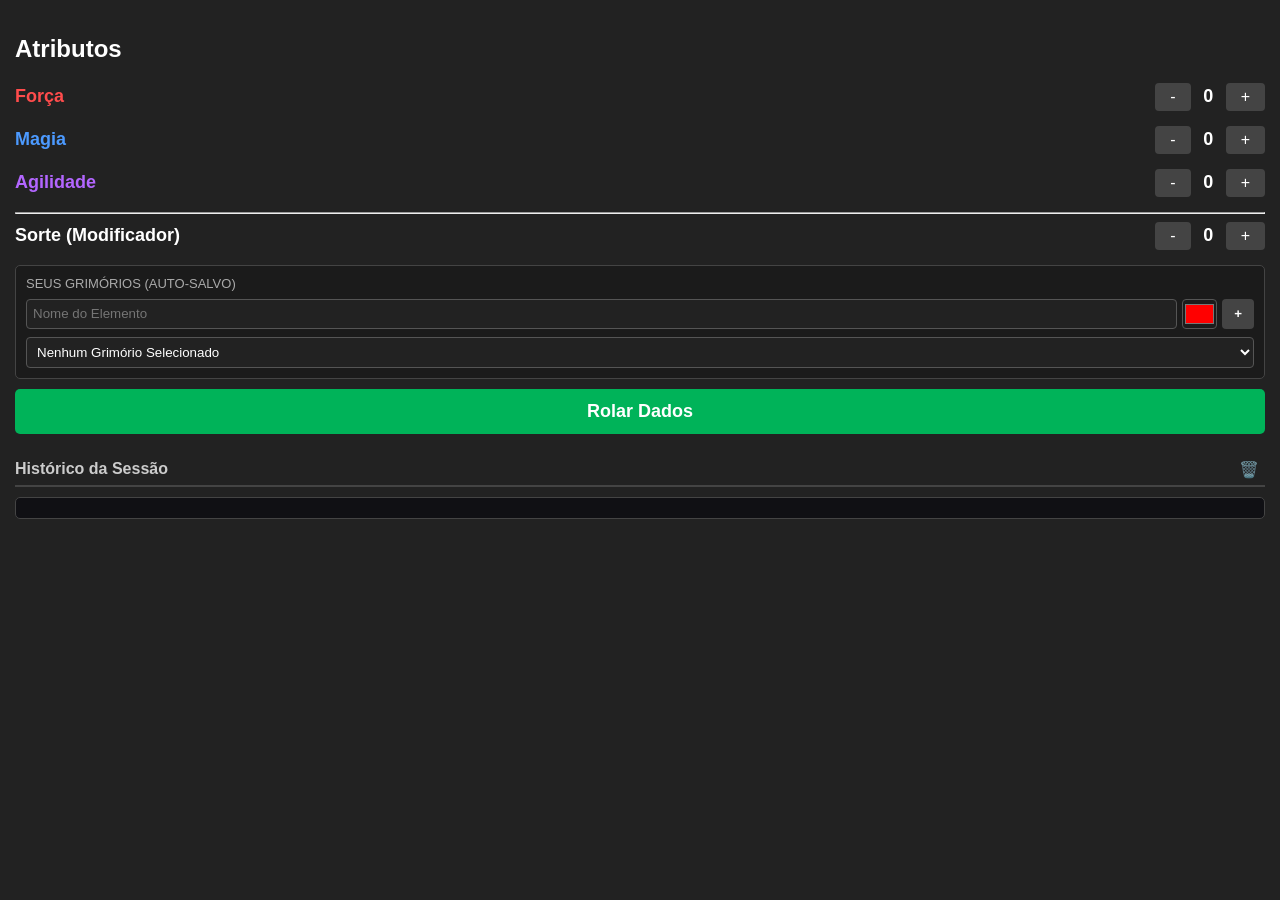
<file: index.html>
<!DOCTYPE html>
<html lang="pt-BR">
<head>
    <meta charset="UTF-8">
    <title>FateSystem Dice</title>
    <link rel="stylesheet" href="style.css?v=9">
</head>
<body>
    <div id="app">
        <h2>Atributos</h2>
        
        <div class="attr-row">
            <span class="attr-forca">Força</span>
            <div class="controls">
                <button onclick="changeCount('forca', -1)">-</button>
                <span id="count-forca">0</span>
                <button onclick="changeCount('forca', 1)">+</button>
            </div>
        </div>

        <div class="attr-row">
            <span class="attr-magia">Magia</span>
            <div class="controls">
                <button onclick="changeCount('magia', -1)">-</button>
                <span id="count-magia">0</span>
                <button onclick="changeCount('magia', 1)">+</button>
            </div>
        </div>

        <div class="attr-row">
            <span class="attr-agilidade">Agilidade</span>
            <div class="controls">
                <button onclick="changeCount('agilidade', -1)">-</button>
                <span id="count-agilidade">0</span>
                <button onclick="changeCount('agilidade', 1)">+</button>
            </div>
        </div>

        <hr>

        <div class="attr-row">
            <span>Sorte (Modificador)</span>
            <div class="controls">
                <button onclick="changeSorte(-1)">-</button>
                <span id="count-sorte">0</span>
                <button onclick="changeSorte(1)">+</button>
            </div>
        </div>

        <div class="grimorio-section">
            <span class="grimorio-title">Seus Grimórios (Auto-Salvo)</span>
            <div class="grimorio-creator">
                <input type="text" id="grim-nome" placeholder="Nome do Elemento" maxlength="20">
                <input type="color" id="grim-cor" value="#ff0000" title="Cor da Aura">
                <button onclick="addGrimorio()">+</button>
            </div>
            <select id="sel-grimorio">
                <option value="">Nenhum Grimório Selecionado</option>
            </select>
        </div>

        <button id="btn-rolar" class="roll-btn">Rolar Dados</button>

        <div class="historico-header">
            <span>Histórico da Sessão</span>
            <button onclick="limparHistorico()" class="btn-lixeira" title="Apagar Histórico">🗑️</button>
        </div>
        <div id="historico" class="historico-container"></div>
    </div>

    <audio id="som-dado" src="dado.mp3" preload="auto"></audio>
    <audio id="som-critico" src="critico.mp3" preload="auto"></audio>

    <script type="module" src="script.js?v=8"></script>
    <script>
        let counts = { forca: 0, magia: 0, agilidade: 0 };
        let sorte = 0;
        let grimoires = JSON.parse(localStorage.getItem('fatesystem_grimoires')) || [];

        function changeCount(attr, val) {
            counts[attr] = Math.max(0, counts[attr] + val);
            document.getElementById(`count-${attr}`).innerText = counts[attr];
        }

        function changeSorte(val) {
            sorte = Math.max(0, sorte + val);
            document.getElementById('count-sorte').innerText = sorte;
        }

        function renderGrimoires() {
            const sel = document.getElementById('sel-grimorio');
            sel.innerHTML = '<option value="">Nenhum Grimório Selecionado</option>';
            grimoires.forEach((g, index) => {
                sel.innerHTML += `<option value="${index}">${g.nome}</option>`;
            });
        }

        function addGrimorio() {
            const nome = document.getElementById('grim-nome').value.trim();
            const cor = document.getElementById('grim-cor').value;
            if (!nome) return;
            grimoires.push({ nome, cor });
            localStorage.setItem('fatesystem_grimoires', JSON.stringify(grimoires));
            document.getElementById('grim-nome').value = '';
            renderGrimoires();
        }

        function limparHistorico() {
            document.getElementById('historico').innerHTML = '';
        }

        // Carrega os grimórios salvos ao abrir a ficha
        renderGrimoires();
    </script>

    <!-- =====================================================================
         GAME HUD OVERLAY — Party, Chat, Dice, TBS Battle
         Requer: socket.io conectado via window.socket (Fate_TBSCore.js)
         ===================================================================== -->

    <!-- Party HUD -->
    <div id="party-hud-container" style="display:none; position:fixed; top:10px; left:10px; z-index:1000; background:rgba(0,0,0,0.75); border:1px solid #555; border-radius:6px; padding:8px; min-width:180px; font-size:13px; color:#fff;"></div>

    <!-- Toggle Buttons -->
    <button id="chat-toggle-btn"  style="display:none; position:fixed; bottom:60px; right:10px; z-index:1001; background:#333; color:#fff; border:1px solid #555; padding:6px 10px; border-radius:4px; cursor:pointer;">💬</button>
    <button id="dice-toggle-btn"  style="display:none; position:fixed; bottom:10px;  right:10px; z-index:1001; background:#333; color:#fff; border:1px solid #555; padding:6px 10px; border-radius:4px; cursor:pointer;">🎲</button>

    <!-- Dice Panel (outros jogadores rolando) -->
    <div id="dice-panel" style="display:none; position:fixed; bottom:100px; right:10px; z-index:1000; background:rgba(0,0,0,0.85); border:1px solid #555; border-radius:6px; padding:8px; min-width:160px; font-size:12px; color:#fff;">
        <strong style="font-size:13px;">Dados em andamento</strong>
        <div id="dice-panel-content" style="margin-top:6px;"></div>
    </div>

    <!-- Mestre Panel -->
    <div id="mestre-panel" style="display:none; position:fixed; top:10px; right:10px; z-index:1000;"></div>

    <!-- TBS Battle HUD -->
    <div id="tbs-battle-hud" style="display:none; position:fixed; bottom:0; left:0; right:0; z-index:2000; background:rgba(10,10,20,0.95); border-top:2px solid #666; padding:10px; font-size:13px; color:#fff;">
        <div id="tbs-hud-combatentes" style="display:flex; gap:12px; overflow-x:auto;"></div>
        <div id="tbs-hud-acoes" style="margin-top:8px; display:flex; gap:8px;">
            <button id="tbs-btn-mover"    onclick="FateTBS && FateTBS.selecionarAcao('mover')"   style="background:#1a6e3a; color:#fff; border:none; padding:6px 14px; border-radius:4px; cursor:pointer;">Mover</button>
            <button id="tbs-btn-atacar"   onclick="FateTBS && FateTBS.selecionarAcao('atacar')"  style="background:#7a1a1a; color:#fff; border:none; padding:6px 14px; border-radius:4px; cursor:pointer;">Atacar</button>
            <button id="tbs-btn-passar"   onclick="FateTBS && FateTBS.passarTurno()"             style="background:#444;    color:#fff; border:none; padding:6px 14px; border-radius:4px; cursor:pointer;">Passar</button>
        </div>
        <div id="tbs-hud-log" style="margin-top:6px; max-height:50px; overflow-y:auto; font-size:11px; color:#aaa;"></div>
    </div>

    <script>
        // ---------------------------------------------------------------
        // Dados rolando — estado compartilhado
        // ---------------------------------------------------------------
        window.dadosRolando = window.dadosRolando || {};

        // ---------------------------------------------------------------
        // cmdAtualizarHUDParty
        // Atualiza o painel de party com os membros online e seus dados.
        // Suporta AMBOS os formatos de dado:
        //   - Novo: { vals: [...], type, active }  (array)
        //   - Antigo: { val: "?",  type, active }  (valor singular)
        // ---------------------------------------------------------------
        window.cmdAtualizarHUDParty = function(membros) {
            const container = document.getElementById('party-hud-container');
            if (!container) return;

            if (!membros || membros.length === 0) {
                container.style.display = 'none';
                return;
            }

            container.style.display = 'block';
            let html = '<div style="font-size:11px;color:#aaa;text-transform:uppercase;margin-bottom:6px;">Grupo</div>';

            membros.forEach(function(nome) {
                html += '<div style="margin-bottom:8px;">';
                html += '<span style="font-weight:bold;">' + nome + '</span>';

                // Exibe animação de dado se o jogador estiver rolando
                if (window.dadosRolando && window.dadosRolando[nome]) {
                    var dr = window.dadosRolando[nome];

                    // Compatibilidade: aceita tanto { vals:[...] } (novo) quanto { val:"?" } (antigo)
                    var valsArr = dr.vals || [dr.val !== undefined ? dr.val : '?'];

                    var dadoHtml = '<div style="display:flex; gap:5px; margin-left:15px; margin-right:5px;">';
                    valsArr.forEach(function(v) {
                        var cor = '#888';
                        if (typeof v === 'number') {
                            cor = v <= 4 ? '#ff4c4c' : v <= 11 ? '#ffffff' : v <= 19 ? '#50c878' : '#ffd700';
                        }
                        dadoHtml += '<div style="'
                            + 'background:rgba(0,0,0,0.6);'
                            + 'border:1px solid #555;'
                            + 'border-radius:4px;'
                            + 'width:28px; height:28px;'
                            + 'display:flex; align-items:center; justify-content:center;'
                            + 'font-weight:bold; font-size:13px;'
                            + 'color:' + cor + ';'
                            + '">' + v + '</div>';
                    });
                    dadoHtml += '</div>';
                    html += dadoHtml;
                }

                html += '</div>';
            });

            container.innerHTML = html;
        };

        // ---------------------------------------------------------------
        // Listeners de socket para atualização de dados
        // Ativados somente quando window.socket estiver disponível.
        // ---------------------------------------------------------------
        function _iniciarSocketHUD() {
            if (!window.socket) return;

            // Evita registrar múltiplas vezes
            if (window._socketHUDInit) return;
            window._socketHUDInit = true;

            // Animação de dado iniciada — formato NOVO: { nome, tipo, qtd }
            window.socket.on('updateDiceAnimation', function(dados) {
                if (!window.dadosRolando) window.dadosRolando = {};
                var qtd = dados.qtd || 1;
                window.dadosRolando[dados.nome] = {
                    active: true,
                    type: dados.tipo,
                    vals: new Array(qtd).fill('?')
                };
                _atualizarDicePanel();
            });

            // Resultado do dado chegou — formato NOVO: { nome, tipo, resultados }
            window.socket.on('updateDiceResult', function(dados) {
                if (!window.dadosRolando) window.dadosRolando = {};
                var resultados = dados.resultados || dados.vals || (dados.val !== undefined ? [dados.val] : []);
                window.dadosRolando[dados.nome] = {
                    active: false,
                    type: dados.tipo,
                    vals: resultados
                };
                _atualizarDicePanel();

                // Remove do painel após 4 segundos
                setTimeout(function() {
                    if (window.dadosRolando) delete window.dadosRolando[dados.nome];
                    _atualizarDicePanel();
                }, 4000);
            });

            // Convite de batalha TBS recebido de outro membro da party
            window.socket.on('combatePartyConvite', function(dados) {
                if (typeof $gameMessage !== 'undefined') {
                    $gameMessage.add(dados.de + ' iniciou uma batalha! Deseja ir junto?');
                    $gameMessage.setChoices(['Sim, ir junto!', 'Não'], 0, 1);
                    $gameMessage.setChoiceCallback(function(idx) {
                        if (idx === 0 && window.socket) {
                            window.socket.emit('aceitarConviteCombate', {
                                batalhaId: dados.batalhaId,
                                de: window.jogadorAtual,
                                servidor: window.salaAtual
                            });
                        }
                    });
                } else {
                    // Fallback para ambiente sem RPG Maker
                    if (confirm(dados.de + ' iniciou uma batalha! Deseja ir junto?')) {
                        window.socket.emit('aceitarConviteCombate', {
                            batalhaId: dados.batalhaId,
                            de: window.jogadorAtual,
                            servidor: window.salaAtual
                        });
                    }
                }
            });
        }

        // Atualiza o painel de dados em andamento (dice-panel)
        function _atualizarDicePanel() {
            var panel = document.getElementById('dice-panel-content');
            if (!panel) return;
            if (!window.dadosRolando || Object.keys(window.dadosRolando).length === 0) {
                document.getElementById('dice-panel').style.display = 'none';
                return;
            }
            document.getElementById('dice-panel').style.display = 'block';
            var html = '';
            Object.keys(window.dadosRolando).forEach(function(nome) {
                var dr = window.dadosRolando[nome];
                var valsArr = dr.vals || [dr.val !== undefined ? dr.val : '?'];
                html += '<div><strong>' + nome + ':</strong> ' + valsArr.join(', ') + '</div>';
            });
            panel.innerHTML = html;
        }

        // Tenta iniciar os listeners assim que o socket estiver pronto.
        // Repete a cada 500 ms até conseguir (o socket é criado pelo Fate_TBSCore.js).
        (function _aguardarSocket() {
            if (window.socket) {
                _iniciarSocketHUD();
            } else {
                setTimeout(_aguardarSocket, 500);
            }
        })();

        // Toggle dice panel
        var _diceToggleBtn = document.getElementById('dice-toggle-btn');
        if (_diceToggleBtn) {
            _diceToggleBtn.addEventListener('click', function() {
                var p = document.getElementById('dice-panel');
                if (p) p.style.display = p.style.display === 'none' ? 'block' : 'none';
            });
        }
    </script>
</body>
</html>
</file>
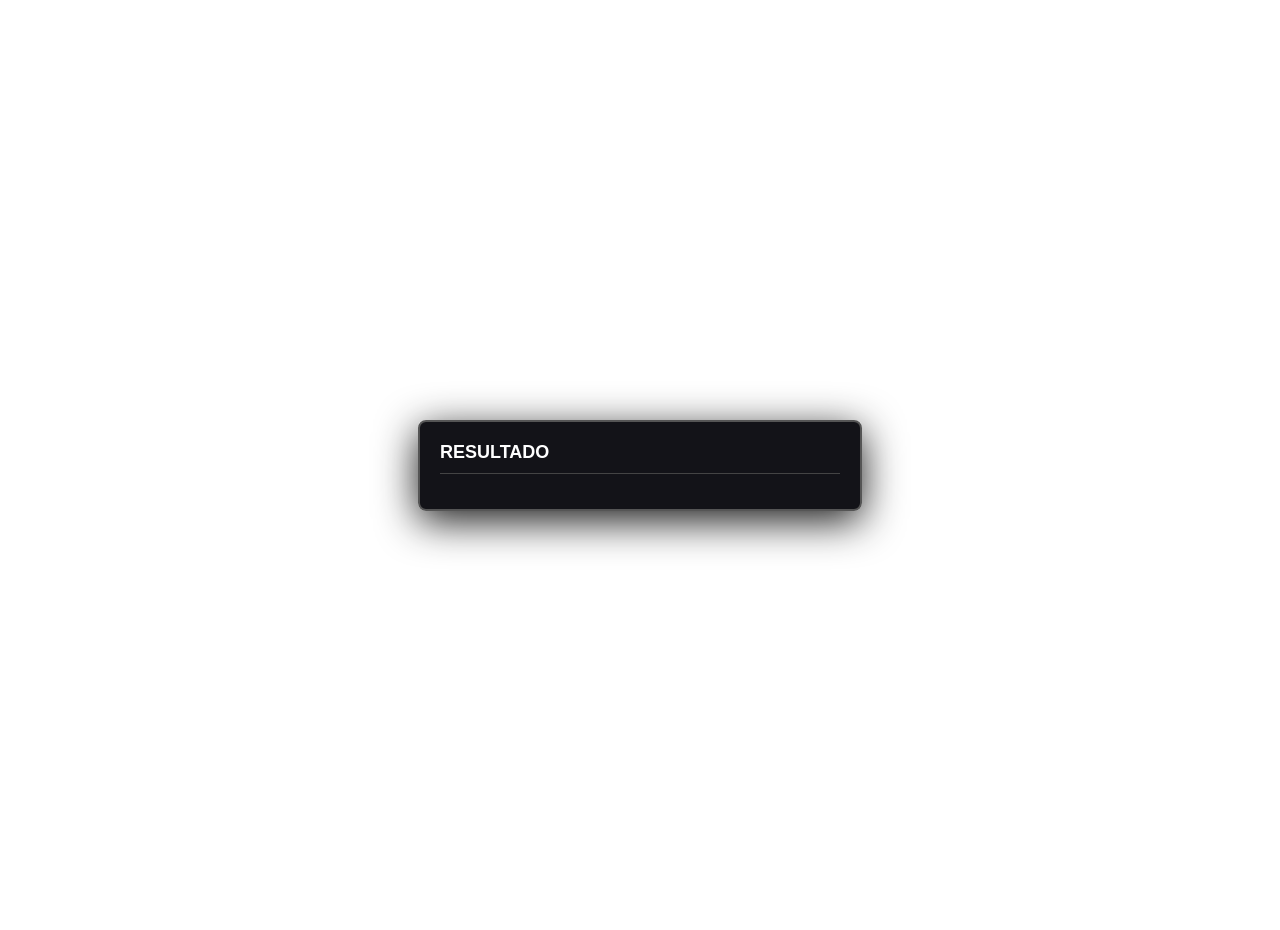
<file: resultado.html>
<!DOCTYPE html>
<html lang="pt-BR">
<head>
    <meta charset="UTF-8">
    <link rel="stylesheet" href="style.css?v=9">
    <style>
        @keyframes camera-shake {
            0% { transform: translate(1px, 1px) rotate(0deg); }
            10% { transform: translate(-2px, -2px) rotate(-1deg); }
            20% { transform: translate(-3px, 0px) rotate(1deg); }
            30% { transform: translate(3px, 2px) rotate(0deg); }
            40% { transform: translate(1px, -1px) rotate(1deg); }
            50% { transform: translate(-1px, 2px) rotate(-1deg); }
            60% { transform: translate(-3px, 1px) rotate(0deg); }
            70% { transform: translate(3px, 1px) rotate(-1deg); }
            80% { transform: translate(-1px, -1px) rotate(1deg); }
            90% { transform: translate(1px, 2px) rotate(0deg); }
            100% { transform: translate(0px, 0px) rotate(0deg); }
        }
    </style>
</head>
<body style="background: transparent; display: flex; justify-content: center; align-items: center; height: 100vh; margin: 0; overflow: hidden;">
    
    <div id="popup-box" class="popup" style="display: block; position: relative; width: 90%; max-width: 400px; bottom: auto; left: auto; background: rgba(15, 15, 20, 0.98); box-shadow: 0 10px 40px rgba(0,0,0,0.9); border: 2px solid #555; padding: 20px; border-radius: 8px;">
        <div class="popup-header" style="justify-content: center; border-bottom: 1px solid #444; padding-bottom: 10px; margin-bottom: 15px;">
            <h3 id="popup-title" style="color: #fff; font-size: 18px; margin: 0; text-transform: uppercase;">Resultado</h3>
        </div>
        <div id="popup-content" style="font-size: 20px; text-align: left; margin-top: 15px; font-weight: bold;"></div>
    </div>
    
    <script type="module">
        import OBR from "https://esm.sh/@owlbear-rodeo/sdk";

        // Converte cor Hex (#ff0000) para RGB (255, 0, 0) para o CSS da luz brilhar
        function hexToRgb(hex) {
            var result = /^#?([a-f\d]{2})([a-f\d]{2})([a-f\d]{2})$/i.exec(hex);
            return result ? `${parseInt(result[1], 16)}, ${parseInt(result[2], 16)}, ${parseInt(result[3], 16)}` : "255, 215, 0"; // Ouro como falha
        }

        function formatResult(value, sorte) {
            let cor = value <= 4 ? "res-falha" : value <= 11 ? "res-comum" : value <= 19 ? "res-incomum" : "res-critico";
            let sorteHtml = sorte > 0 ? `<sup class="sorte-mod">${sorte}</sup>` : "";
            return `<span class="${cor}">${value}</span>${sorteHtml}`;
        }

        OBR.onReady(() => {
            const params = new URLSearchParams(window.location.search);
            const dataStr = params.get('data');
            
            if (dataStr) {
                const data = JSON.parse(decodeURIComponent(dataStr));
                document.getElementById("popup-title").innerText = `Rolagem de ${data.playerName}`;
                
                let parts = [];
                let teveCritico = false;

                const processarAtributo = (array, nome, classeCSS) => {
                    if (array.length > 0) {
                        parts.push(`<span class="${classeCSS}">${nome}:</span> ` + array.map(v => {
                            if (v >= 20) teveCritico = true;
                            return formatResult(v, data.sorteUsada);
                        }).join(", "));
                    }
                };

                processarAtributo(data.results.forca, "Força", "attr-forca");
                processarAtributo(data.results.magia, "Magia", "attr-magia");
                processarAtributo(data.results.agilidade, "Agilidade", "attr-agilidade");
                
                document.getElementById("popup-content").innerHTML = parts.join(" <br><br> ");

                const box = document.getElementById("popup-box");
                
                // Aplicação da cor do Grimório ou Dourado Padrão
                let corBase = data.auraColor || "#ffd700";
                let rgbCor = hexToRgb(corBase);

                if (teveCritico) {
                    // Injeta uma animação de CSS feita na hora com a cor do jogador
                    const style = document.createElement('style');
                    style.innerHTML = `
                        @keyframes dynamic-dramatic {
                            0% { box-shadow: 0 10px 40px rgba(0,0,0,0.9); }
                            50% { box-shadow: 0 0 60px rgba(${rgbCor}, 0.8), inset 0 0 20px rgba(${rgbCor}, 0.3); }
                            100% { box-shadow: 0 0 30px rgba(${rgbCor}, 0.5); }
                        }
                        .custom-crit-anim {
                            animation: camera-shake 0.4s cubic-bezier(.36,.07,.19,.97) both, dynamic-dramatic 1s ease-out forwards;
                            border-color: ${corBase} !important;
                        }
                    `;
                    document.head.appendChild(style);
                    box.classList.add("custom-crit-anim");
                } else if (data.auraColor) {
                    // Se não for crítico, mas tiver aura, aplica um brilho suave constante
                    box.style.boxShadow = `0 0 30px rgba(${rgbCor}, 0.3)`;
                    box.style.borderColor = corBase;
                }
            }

            setTimeout(() => { OBR.modal.close("resultado-modal"); }, 6000);
        });
    </script>
</body>
</html>
</file>
<file: style.css>
body {
    font-family: Arial, sans-serif;
    background-color: #222;
    color: #fff;
    padding: 15px;
    margin: 0;
}

.attr-row {
    display: flex;
    justify-content: space-between;
    align-items: center;
    margin-bottom: 15px;
    font-size: 18px;
    font-weight: bold;
}

/* Cores dos Atributos */
.attr-forca { color: #ff4c4c; }
.attr-magia { color: #4c9aff; }
.attr-agilidade { color: #b366ff; }

.controls button {
    background-color: #444;
    color: white;
    border: none;
    padding: 5px 15px;
    font-size: 16px;
    cursor: pointer;
    border-radius: 4px;
}

.controls span {
    display: inline-block;
    width: 25px;
    text-align: center;
}

/* O Botão Verde Clássico */
.roll-btn {
    width: 100%;
    padding: 12px;
    font-size: 18px;
    font-weight: bold;
    background-color: #00b359;
    color: white;
    border: none;
    border-radius: 5px;
    cursor: pointer;
    margin-top: 10px;
}

.roll-btn:hover { background-color: #00994c; }

/* Cores dos Resultados */
.res-falha { color: #ff4c4c; font-weight: bold; }
.res-comum { color: #ffffff; font-weight: bold; }
.res-incomum { color: #50c878; font-weight: bold; }
.res-critico { color: #ffd700; font-weight: bold; text-shadow: 0 0 8px rgba(255,215,0,0.6); }

.sorte-mod {
    color: #50c878; 
    font-size: 11px;
    font-weight: bold;
    vertical-align: super;
    margin-left: 2px;
}

/* --- SEÇÃO NOVA: Grimórios e Histórico --- */

.grimorio-section {
    margin-top: 15px;
    background: rgba(0, 0, 0, 0.2);
    padding: 10px;
    border-radius: 5px;
    border: 1px solid #444;
}

.grimorio-title {
    font-size: 13px;
    color: #aaa;
    display: block;
    margin-bottom: 8px;
    text-transform: uppercase;
}

.grimorio-creator {
    display: flex;
    gap: 5px;
    margin-bottom: 8px;
}

.grimorio-creator input[type="text"] {
    flex: 1;
    background: #222;
    color: white;
    border: 1px solid #555;
    padding: 6px;
    border-radius: 4px;
    outline: none;
}

.grimorio-creator input[type="color"] {
    width: 35px;
    height: 30px;
    padding: 0;
    border: 1px solid #555;
    background: transparent;
    cursor: pointer;
    border-radius: 4px;
}

.grimorio-creator button {
    background: #444;
    color: white;
    border: none;
    padding: 0 12px;
    border-radius: 4px;
    cursor: pointer;
    font-weight: bold;
}

.grimorio-creator button:hover { background: #555; }

#sel-grimorio {
    width: 100%;
    background: #222;
    color: white;
    border: 1px solid #555;
    padding: 6px;
    border-radius: 4px;
    outline: none;
    cursor: pointer;
}

.historico-header {
    display: flex;
    justify-content: space-between;
    align-items: center;
    margin-top: 25px;
    font-size: 16px;
    font-weight: bold;
    border-bottom: 2px solid #444;
    padding-bottom: 5px;
    margin-bottom: 10px;
    color: #ccc;
}

.btn-lixeira {
    background: transparent;
    border: none;
    cursor: pointer;
    font-size: 16px;
    opacity: 0.7;
    transition: 0.2s;
}

.btn-lixeira:hover {
    opacity: 1;
    transform: scale(1.1);
}

.historico-container {
    max-height: 180px;
    overflow-y: auto;
    background: rgba(15, 15, 20, 0.95);
    padding: 10px;
    border-radius: 5px;
    border: 1px solid #444;
}

.historico-item {
    font-size: 14px;
    margin-bottom: 8px;
    border-bottom: 1px dashed #444;
    padding-bottom: 8px;
    line-height: 1.5;
}

.historico-item:last-child {
    border-bottom: none;
    margin-bottom: 0;
    padding-bottom: 0;
}
</file>
